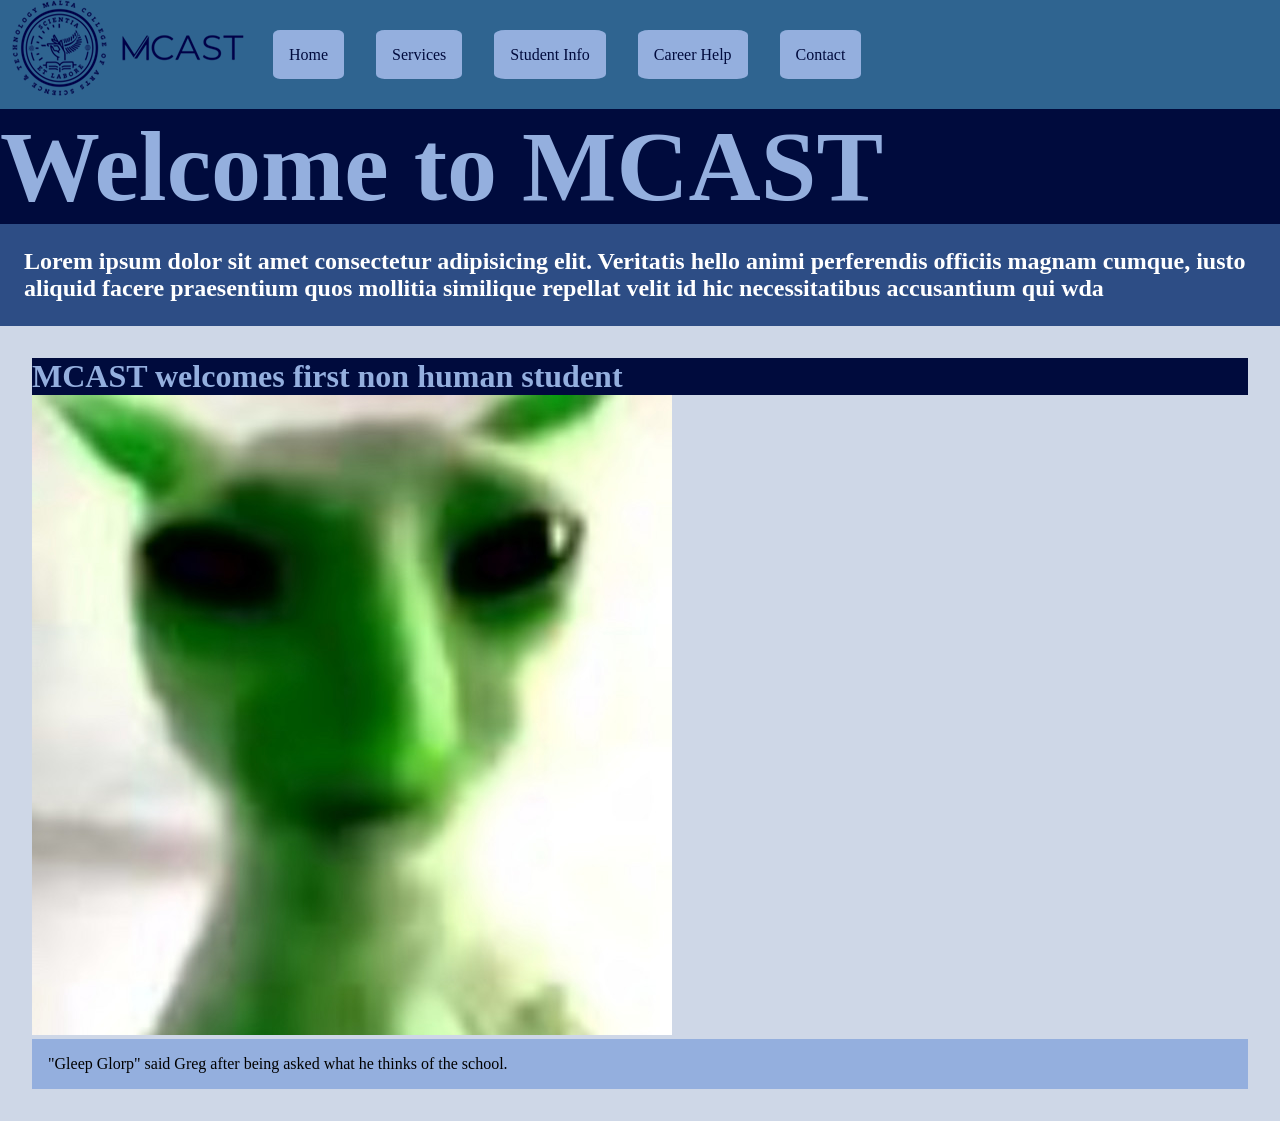
<file: index.html>
<!DOCTYPE html>
<html lang="en">
<head>
    <link rel="stylesheet" href="style.css">
    <meta charset="UTF-8">
    <meta name="viewport" content="width=device-width, initial-scale=1.0">
    <title>index</title>
</head>
<body>
    <!--  nav bar -->
    
    <nav class="navBar">
        <div class="container">
            <img src="mcast-logo.png" alt="mcast-logo"> 
            
            <ul>
                <li><a href="index.html">Home</a></li>
                <li><a href="services.html">Services</a></li>
                <li><a href="studentInfo.html">Student Info</a></li>
                <li><a href="careerHelp.html">Career Help</a></li>
                <li><a href="contact.html">Contact</a>  </li>
            </ul>
        </div>
        
    </nav>
    
    <!-- paragraph 1 -->
    
    <main class="container">
        
        <div class="intro">
            <h1>
                Welcome to MCAST
            </h1>
            <h2>
                Lorem ipsum dolor sit amet consectetur adipisicing elit. 
                Veritatis hello animi perferendis officiis magnam cumque, 
                iusto aliquid facere praesentium quos mollitia similique
                repellat velit id hic necessitatibus accusantium qui wda
                
            </h2>
        </div>
        
        <!-- news -->
        <div class="news">
            <h1>MCAST welcomes first non human student</h1>
            <img src="Green Greg.jpg" alt="Green Greg">
            <p> "Gleep Glorp" said Greg after being asked what he thinks of the school.
            </p>
        </div>
        
    </main>
</body>
</html>
</file>
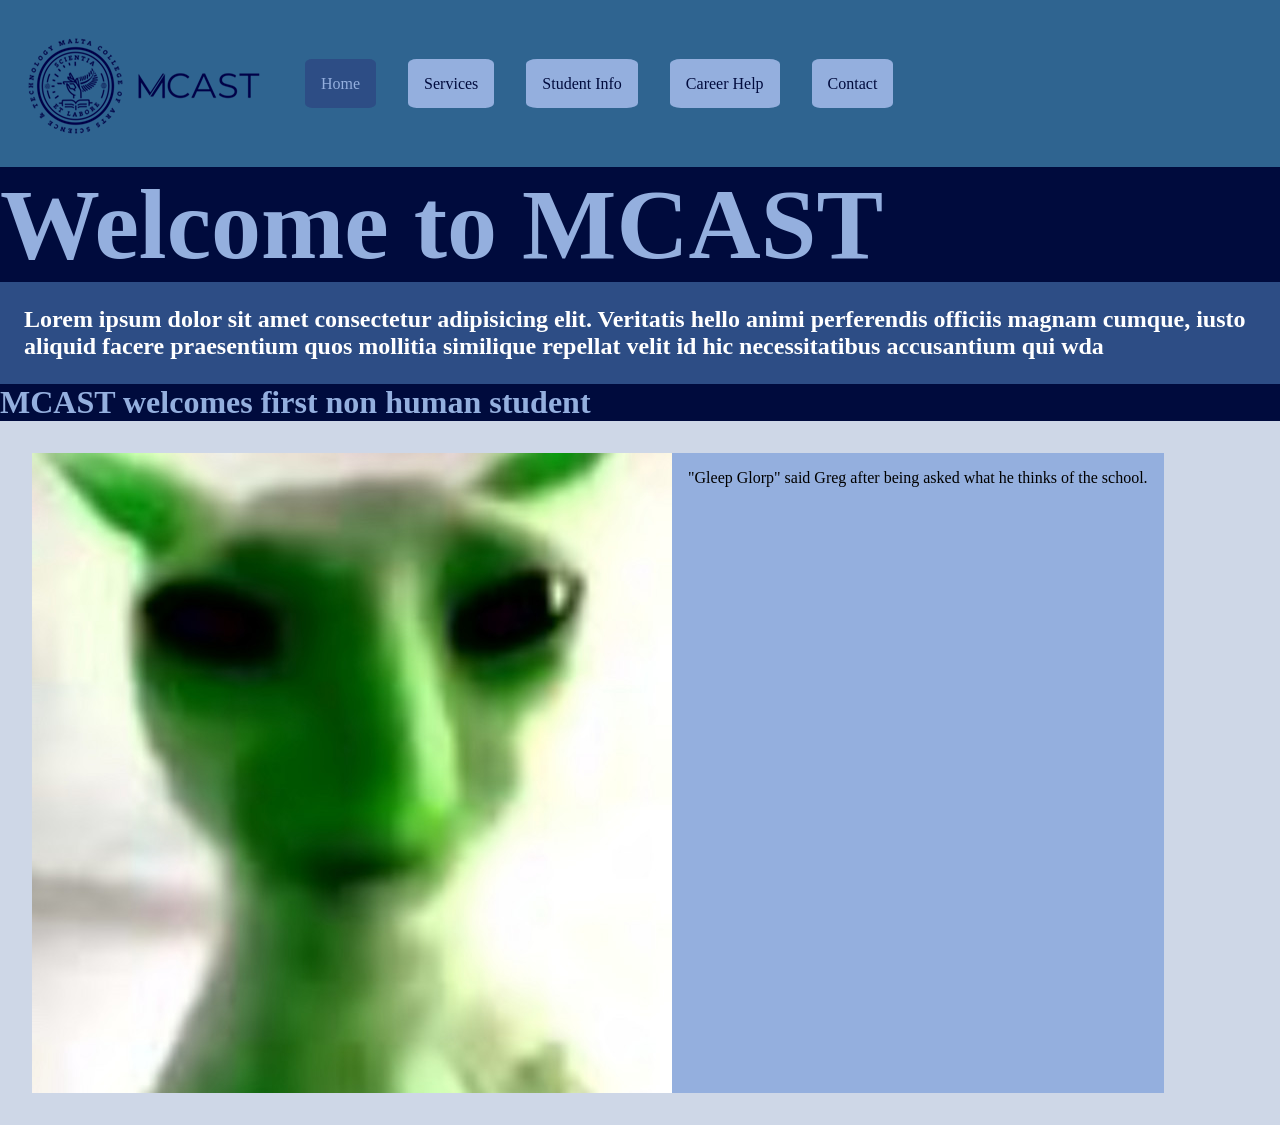
<file: V2/index.html>
<!DOCTYPE html>
<html lang="en">
<head>
    <link rel="stylesheet" href="style.css">
    <meta charset="UTF-8">
    <meta name="viewport" content="width=device-width, initial-scale=1.0">
    <title>index</title>
</head>
<body>
    <!--  nav bar -->
    
    <nav class="navBar">
        <div class="container">
            <!--<img src="mcast-logo.png" alt="mcast-logo">-->
            <a style="background-color: transparent; padding:0; margin-top: 3%;" href="index.html">
            <img src="mcast-logo.png" alt="mcast-logo">
            </a>
            
            <ul>
                <li><a style="background-color:var(--gray); color: var(--light);", href="index.html">Home</a></li>
                <li><a href="services.html">Services</a></li>
                <li><a href="studentInfo.html">Student Info</a></li>
                <li><a href="careerHelp.html">Career Help</a></li>
                <li><a href="contact.html">Contact</a>  </li>
            </ul>
        </div>
        
    </nav>
    
    <!-- paragraph 1 -->
    
    <main class="container">
        
        <div class="intro">
            <h1>
                Welcome to MCAST
            </h1>
            <h2>
                Lorem ipsum dolor sit amet consectetur adipisicing elit. 
                Veritatis hello animi perferendis officiis magnam cumque, 
                iusto aliquid facere praesentium quos mollitia similique
                repellat velit id hic necessitatibus accusantium qui wda
                
            </h2>
        </div>
        
        <!-- news -->
        <h1>MCAST welcomes first non human student</h1>
        <div class="news">
            
            <img src="Green-Greg.jpg" alt="Green Greg">
            <p> "Gleep Glorp" said Greg after being asked what he thinks of the school.
            </p>
        </div>
        
    </main>
</body>
</html>
</file>
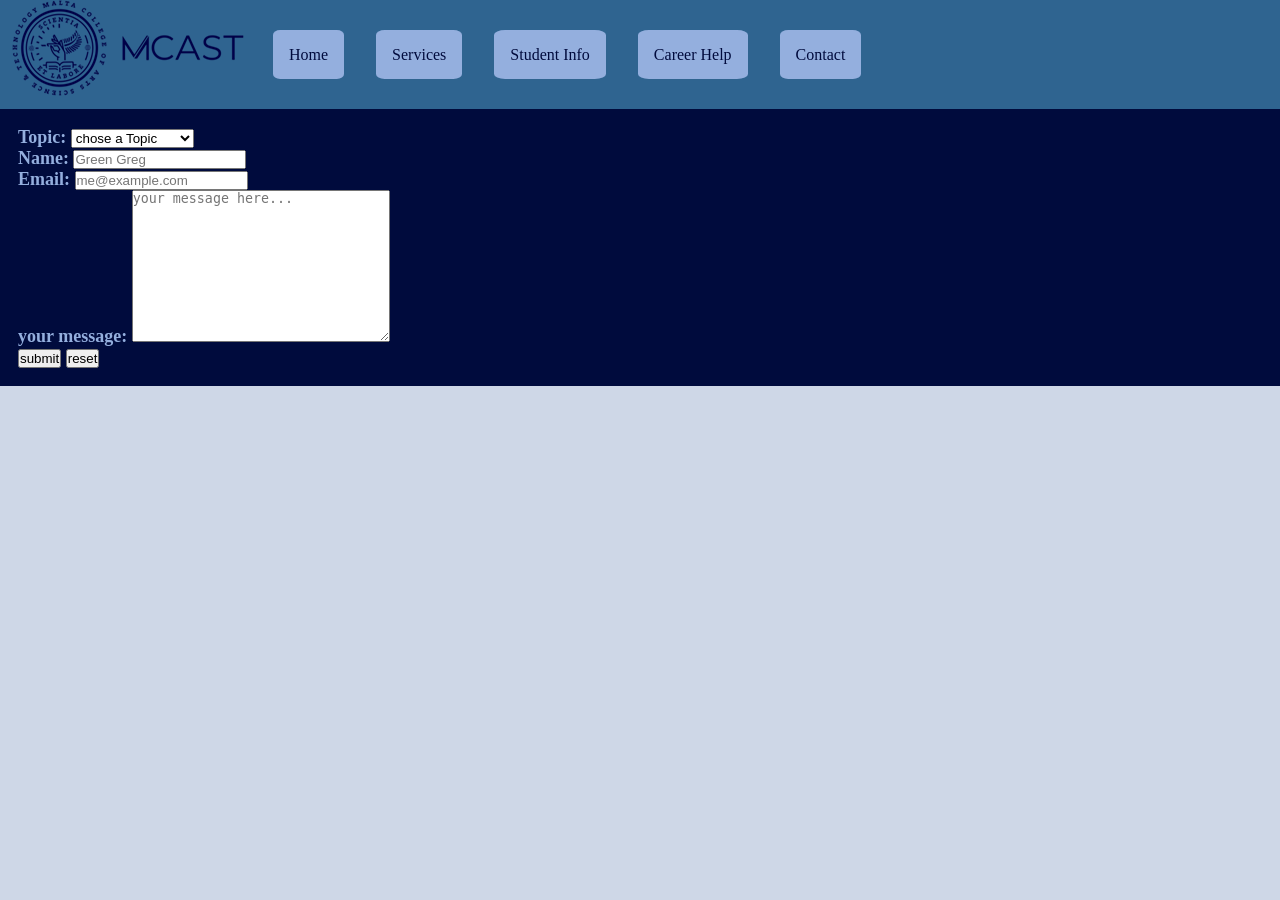
<file: contact.html>
<!DOCTYPE html>
<html lang="en">
<head>
    <link rel="stylesheet" href="style.css">
    <meta charset="UTF-8">
    <meta name="viewport" content="width=device-width, initial-scale=1.0">
    <title>contact</title>
</head>
<body>

    <!--  nav bar -->
    
    <nav class="navBar">
        <div class="container">
            <img src="mcast-logo.png" alt="mcast-logo"> 
            
            <ul>
                <li><a href="index.html">Home</a></li>
                <li><a href="services.html">Services</a></li>
                <li><a href="studentInfo.html">Student Info</a></li>
                <li><a href="careerHelp.html">Career Help</a></li>
                <li><a href="contact.html">Contact</a>  </li>
            </ul>
        </div>
    </nav>
    <!-- contact sheet -->
    <main class="container">
    <div class="contactSheet">
    <p>
    <form action="mailto:info@MCAST.com" method="post" enctype="text/plain" class="contact-form">
        
        <div>
            <label for="input-topic">Topic:</label>
            <select name="Topic" id="input-topic" required>
                <option value=""disabled selected>chose a Topic</option>
                <option value="course questions">course questions</option>
                <option value="stipend help">stipend help</option>
                <option value="other">other</option>
            </select>
        </div>
        
        <div>
            <!-- Lables can be linked to inputs using id -->
            <label for="input-name:">Name:</label>
            <input type="text" name="name" id="input-name" 
            placeholder="Green Greg" requred min="3"> 
        </div>
        
        <div>
            <label for="input-email">Email:</label>
            <input type="email" name="email" 
            id="input-email"
            placeholder="me@example.com"
            required>
        </div>
        <!-- text are is used instead of input so you can press enter without submiting the form -->
        <div>
            <label for="input-message">your message:</label>
            <textarea name="message" id="input-message" 
            placeholder="your message here..."
            cols="30"
            rows="10"
            required
            minlength="10"></textarea>
            
        </div>
        
        <button type="submit" class="btn btn-primary">submit</button>
        <button type="reset"class="btn btn-secondary">reset</button>
        
        
    </form>
    </p>    
    </div>    
    </main>


</body>
</html>
</file>
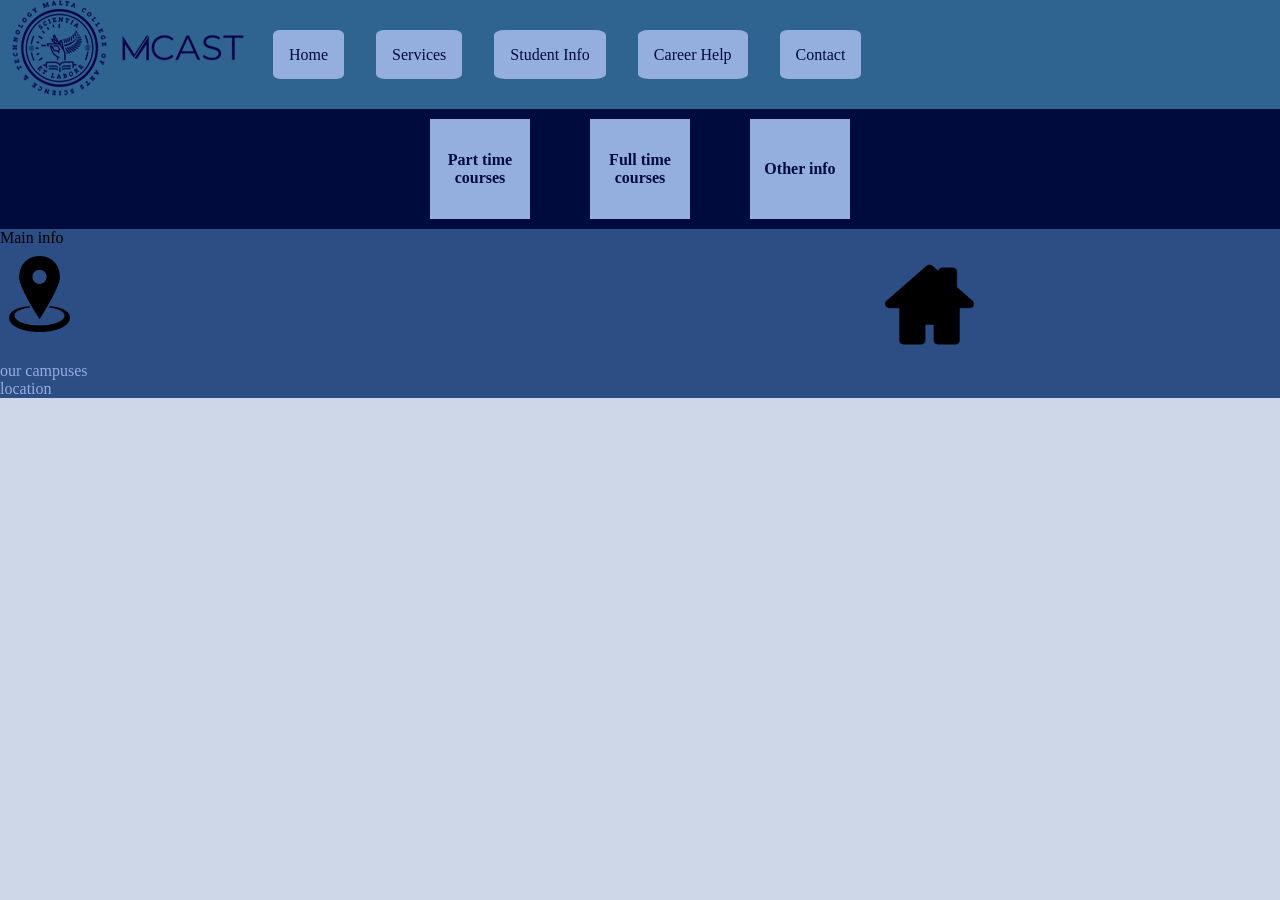
<file: studentInfo.html>
<!DOCTYPE html>
<html lang="en">
<head>
    <link rel="stylesheet" href="style.css">
    <meta charset="UTF-8">
    <meta name="viewport" content="width=device-width, initial-scale=1.0">
    <title>Student Info</title>
</head>
<body>
    
    <!--  nav bar -->
    
    <nav class="navBar">
        <div class="container">
            <img src="mcast-logo.png" alt="mcast-logo"> 
            
            <ul>
                <li><a href="index.html">Home</a></li>
                <li><a href="services.html">Services</a></li>
                <li><a href="studentInfo.html">Student Info</a></li>
                <li><a href="careerHelp.html">Career Help</a></li>
                <li><a href="contact.html">Contact</a>  </li>
            </ul>
        </div>
    </nav>
    <main class="container">
        
        <div class="info">
            <a href="part time course">Part time courses</a>
            <a href="full time course">Full time courses</a>
            <a href="other info">Other info</a>
        </div>    
        
        <div class="MainInfo">
            Main info
            <div class="icons">
                <a href="https://maps.app.goo.gl/R26JdgvpeLkAbHHb9">
                    <img src="location.png" alt="location">
                </a>    
                <img src="house.png">
            </div>
            
            <a href="https://encrypted-tbn0.gstatic.com/images?q=tbn:ANd9GcT8F_T6tTCAs2Jh4fK2sTl3Ol-hQJ-p2GKurg&s">our campuses</a>
            <a href="https://maps.app.goo.gl/R26JdgvpeLkAbHHb9">location</a>
            
        </div>
        
    </main>
    
</body>
</html>
</file>
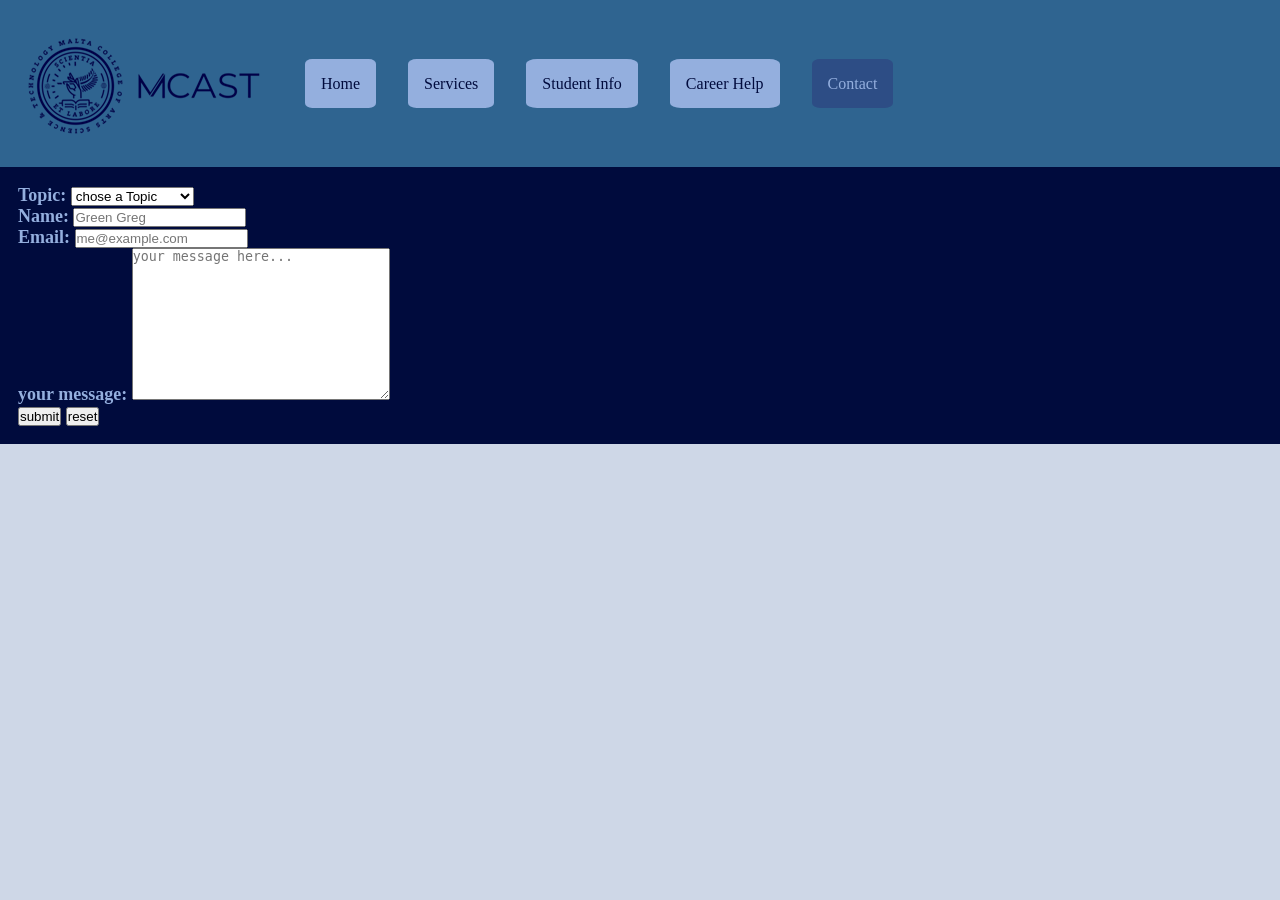
<file: V2/contact.html>
<!DOCTYPE html>
<html lang="en">
<head>
    <link rel="stylesheet" href="style.css">
    <meta charset="UTF-8">
    <meta name="viewport" content="width=device-width, initial-scale=1.0">
    <title>contact</title>
</head>
<body>

    <!--  nav bar -->
    
    <nav class="navBar">
        <div class="container">
            
            <!--<img src="mcast-logo.png" alt="mcast-logo">-->
            <a style="background-color: transparent; padding:0; margin-top: 3%;" href="index.html">
            <img src="mcast-logo.png" alt="mcast-logo">
            </a>
            
            <ul>
                <li><a href="index.html">Home</a></li>
                <li><a href="services.html">Services</a></li>
                <li><a href="studentInfo.html">Student Info</a></li>
                <li><a href="careerHelp.html">Career Help</a></li>
                <li><a style="background-color:var(--gray); color: var(--light);", href="contact.html">Contact</a>  </li>
            </ul>
        </div>
    </nav>
    <!-- contact sheet -->
    <main class="container">
    <div class="contactSheet">
    <p>
    <form action="mailto:info@MCAST.com" method="post" enctype="text/plain" class="contact-form">
        
        <div>
            <label for="input-topic">Topic:</label>
            <select name="Topic" id="input-topic" required>
                <option value=""disabled selected>chose a Topic</option>
                <option value="course questions">course questions</option>
                <option value="stipend help">stipend help</option>
                <option value="other">other</option>
            </select>
        </div>
        
        <div>
            <!-- Lables can be linked to inputs using id -->
            <label for="input-name:">Name:</label>
            <input type="text" name="name" id="input-name" 
            placeholder="Green Greg" requred min="3"> 
        </div>
        
        <div>
            <label for="input-email">Email:</label>
            <input type="email" name="email" 
            id="input-email"
            placeholder="me@example.com"
            required>
        </div>
        <!-- text are is used instead of input so you can press enter without submiting the form -->
        <div>
            <label for="input-message">your message:</label>
            <textarea name="message" id="input-message" 
            placeholder="your message here..."
            cols="30"
            rows="10"
            required
            minlength="10"></textarea>
            
        </div>
        
        <button type="submit" class="btn btn-primary">submit</button>
        <button type="reset"class="btn btn-secondary">reset</button>
        
        
    </form>
    </p>    
    </div>    
    </main>


</body>
</html>
</file>
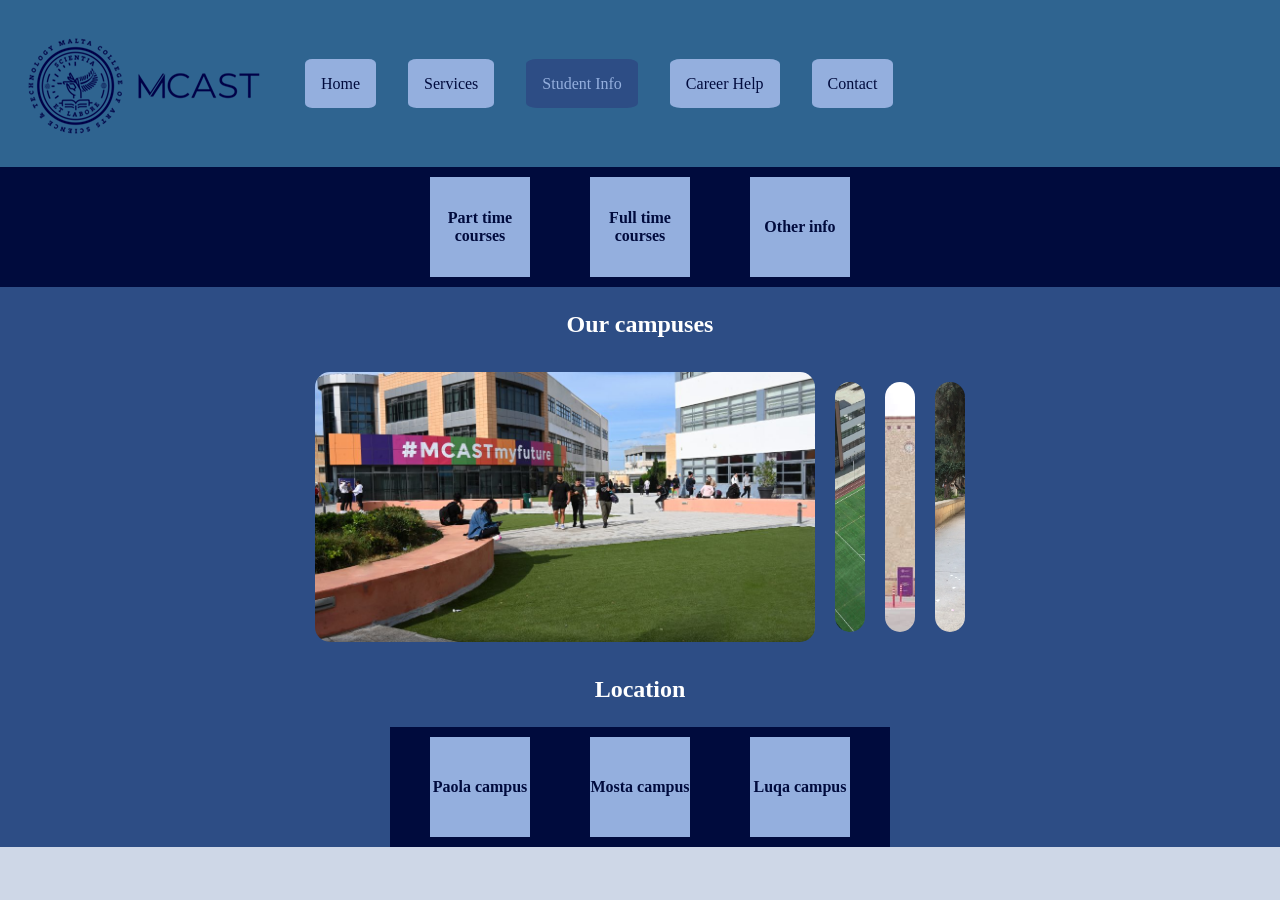
<file: V2/studentInfo.html>
<!DOCTYPE html>
<html lang="en">
<head>
    <link rel="stylesheet" href="style.css">
    <meta charset="UTF-8">
    <meta name="viewport" content="width=device-width, initial-scale=1.0">
    <title>Student Info</title>
</head>
<body>
    
    <!--  nav bar -->
    
    <nav class="navBar">
        <div class="container">
            <!--<img src="mcast-logo.png" alt="mcast-logo">-->
            <a style="background-color: transparent; padding:0; margin-top: 3%;" href="index.html">
                <img src="mcast-logo.png" alt="mcast-logo">
            </a>
            <ul>
                <li><a href="index.html">Home</a></li>
                <li><a href="services.html">Services</a></li>
                <li><a style="background-color:var(--gray); color: var(--light);", href="studentInfo.html">Student Info</a></li>
                <li><a href="careerHelp.html">Career Help</a></li>
                <li><a href="contact.html">Contact</a>  </li>
            </ul>
        </div>
    </nav>
    <main class="container">
        
        <div class="info">
            <a href="https://mg2imalta.com/courses/">Part time courses</a>
            <a href="https://mcast.edu.mt/prospectus-2025-2026/">Full time courses</a>
            <a href="https://mcast.edu.mt">Other info</a>
        </div>    
        
        <!--<div class="MainInfo">
            Main info
            <div class="icons">
                <a href="https://maps.app.goo.gl/R26JdgvpeLkAbHHb9">
                    <img src="location.png" alt="location">
                </a>    
                <img src="house.png">
            </div>
            
            <a href="https://encrypted-tbn0.gstatic.com/images?q=tbn:ANd9GcT8F_T6tTCAs2Jh4fK2sTl3Ol-hQJ-p2GKurg&s">our campuses</a>
            <a href="https://maps.app.goo.gl/R26JdgvpeLkAbHHb9">location</a>
            
        </div>-->
        
        <div class="MainInfo">
            <h2>Our campuses</h2>
            <div class="slider">
                
                <input type="radio" name="slide" id="1" class="hidden" checked="">
                <label for="1" class="box b1"></label>
                
                <input type="radio" name="slide" id="2" class="hidden">
                <label for="2" class="box b2"></label>
                
                <input type="radio" name="slide" id="3" class="hidden">
                <label for="3" class="box b3"></label>
                
                <input type="radio" name="slide" id="4" class="hidden">
                <label for="4" class="box b4"></label>
                
            </div>
            <h2>Location</h2>

            <div class="info">            
            <a href="https://www.google.com/maps/place/MCAST+Institute+of+Applied+Sciences/@35.8771076,14.5028071,715m/data=!3m2!1e3!4b1!4m6!3m5!1s0x130e5b5418325bb5:0x502e8aeb6b27e7ed!8m2!3d35.8771076!4d14.505382!16s%2Fg%2F11g2x_5122?entry=ttu&g_ep=EgoyMDI2MDYxMC4wIKXMDSoASAFQAw%3D%3D">Paola campus</a>
            <a href="https://maps.app.goo.gl/trpJKTMHPifwKv1U9">Mosta campus</a>
            <a href="https://maps.app.goo.gl/maVkH8WFohTbeR2v9">Luqa campus</a></div>
            
        </div>
        
        
        
    </main>
    
</body>
</html>
</file>
<file: style.css>
/* this is a css comment */
:root {
    --gray:#2d4d85;
    --light:#94afde;
    --dark:#000b3d;
}

/* general */
body{
    background-color: #ced7e7;
}
.container{
    max-width: 1280px;
    margin: auto;
}

div.container{
    display: flex;
    align-items: center;    
}

* {
    margin: 0;
    padding: 0;
}

h1{
    color: var(--light);
    background-color:var(--dark);
    font-weight: bolder;
}

.paragraph {
    background-color: aquamarine; 
    padding: 1em;
}
a{
    color: rgb(127, 9, 9);
    text-decoration: none;
}

h2{
    padding: 1em;
    color:white ;
    background-color:var(--gray);
}

/* nav bar */
.navBar {
    background-color: rgb(47, 100, 144);
}

.navBar ul {
    list-style: none;
    display: flex;
}
.navBar a {
    color: var(--dark);
    padding: 1em;
    background-color:var(--light);
    margin: 1em;
    border-radius: 10%;
}
.navBar a:hover{
    color: var(--dark);
    padding: 1em;
    background-color:var(--light);
    margin: 1em;
    border-radius: 10%;
    background-color:#798cae;
}


div.contactSheet {
    color:var(--light);
    font-weight: bolder;
    font-size: large;
    background-color: var(--dark);
    padding: 1em;
}

.news{
padding: 2em;
}
.news p{
    padding: 1em;
    background-color:var(--light);
    display: flex;
}

.intro {
    background-color: purple;
}
.intro h1 {
    font-size: 100px;
}
div.services{
    max-width: 1280px;
    margin: auto;
    background-color: var(--dark);
    display: grid;
    align-items: left;
}
div.services a{
    color: var(--dark);
    padding: 1em;
    background-color: var(--light);
    border-radius: 0%;
    text-align: center;
    margin: 1em;
    font-size: larger;
    font-weight: bold;
}
div.services a:hover{
    color: var(--dark);
    padding: 1em;
    background-color:#6d7fa4;
    border-radius: 0%;
    text-align: center;
    margin: 1em;
    font-size: larger;
    font-weight: bold;
}

div.info{
    max-width: 1280px;
    margin: auto;
    background-color: var(--dark);
    display: flex;
    align-items: center;
    padding: 10px;
    justify-content: center;
}
div.info a{
    align-content: center;
    margin-left: 30px;
    margin-right: 30px;
    color: var(--dark);
    background-color: var(--light);
    width: 100px;
    border-radius: 0%;
    text-align: center;
    font-weight: bolder;
    aspect-ratio: 1;
}
div.info a:hover{
    width: 100px;
    border-radius: 0%;
    text-align: center;
    font-weight: bolder;
    aspect-ratio: 1;
    background-color:#798cae;
}

div.MainInfo{
    background-color: var(--gray);
    display: grid;
}
div.MainInfo a{
color: var(--light);
}
div.MainInfo img{
    padding: 1%;
    display:flex;
    max-width: 7%;
    height: auto;    
}
div.icons{
display:flex;
}
</file>
<file: V2/style.css>
/* this is a css comment */
:root {
    --gray:#2d4d85;
    --light:#94afde;
    --dark:#000b3d;
}

/* general */
body{
    background-color: #ced7e7;
}
.container{
    max-width: 1280px;
    margin: auto;
}

div.container{
    display: flex;
    align-items: center;    
}

* {
    margin: 0;
    padding: 0;
}

h1{
    color: var(--light);
    background-color:var(--dark);
    font-weight: bolder;
}

.paragraph {
    background-color: aquamarine; 
    padding: 1em;
}
a{
    color: rgb(127, 9, 9);
    text-decoration: none;
}

h2{
    padding: 1em;
    color:white ;
    background-color:var(--gray);
}

/* nav bar */
.navBar {
    background-color: rgb(47, 100, 144);
}

.navBar ul {
    list-style: none;
    display: flex;
}
.navBar a {
    color: var(--dark);
    padding: 1em;
    background-color:var(--light);
    margin: 1em;
    border-radius: 10%;
}
.navBar a:hover{
    color: var(--dark);
    padding: 1em;
    background-color:#6d7fa4;;
    margin: 1em;
    border-radius: 10%;
}


div.contactSheet {
    color:var(--light);
    font-weight: bolder;
    font-size: large;
    background-color: var(--dark);
    padding: 1em;
}

.news{
padding: 2em;
display: flex;
}
.news p{
    padding: 1em;
    background-color:var(--light);
    display: flex;
}


.intro {
    background-color: purple;
}
.intro h1 {
    font-size: 100px;
}
div.services{
    max-width: 1280px;
    margin: auto;
    background-color: var(--dark);
    display: grid;
    align-items: left;
}
div.services a{
    color: var(--dark);
    padding: 1em;
    background-color: var(--light);
    border-radius: 0%;
    text-align: center;
    margin: 1em;
    font-size: larger;
    font-weight: bold;
}
div.services a:hover{
    color: var(--dark);
    padding: 1em;
    background-color:#6d7fa4;
    border-radius: 0%;
    text-align: center;
    margin: 1em;
    font-size: larger;
    font-weight: bold;
}

div.info{
    max-width: 1280px;
    margin: auto;
    background-color: var(--dark);
    display: flex;
    align-items: center;
    padding: 10px;
    justify-content: center;
}
div.info a{
    align-content: center;
    margin-left: 30px;
    margin-right: 30px;
    color: var(--dark);
    background-color: var(--light);
    width: 100px;
    border-radius: 0%;
    text-align: center;
    font-weight: bolder;
    aspect-ratio: 1;
}
div.info a:hover{
    width: 100px;
    border-radius: 0%;
    text-align: center;
    font-weight: bolder;
    aspect-ratio: 1;
    background-color:#798cae;
}

div.MainInfo{
    background-color: var(--gray);
    display: grid;
    text-align: center;
    color: white;
}

div.MainInfo img{
    padding: 1%;
    display:flex;
    max-width: 7%;
    height: auto;    
}
div.icons{
display:flex;
}



div.slider{
    text-align: center;
    display: flex;
    justify-content: center;
    align-items: center;
}

.box{
    width: 30px;
    height: 250px;
    background-color: var(--dark);
    margin: 10px;
    transition: width 0.3s ease-in, height 0.3s ease-in;
    border-radius: 15px;
    background-size: cover;
    background-position: center;
}

.hidden:checked + .box {
    width: 500px;
    height: 270px;
}

.hidden {
    display: none;
}

.b1{
    background-image: url(slideshow-img1.jpg);
}

.b2{
    background-image: url(slideshow-img2.jpg);
}

.b3{
    background-image: url(slideshow-img3.jpg);
}

.b4{
    background-image: url(slideshow-img4.jpg);
}
</file>
